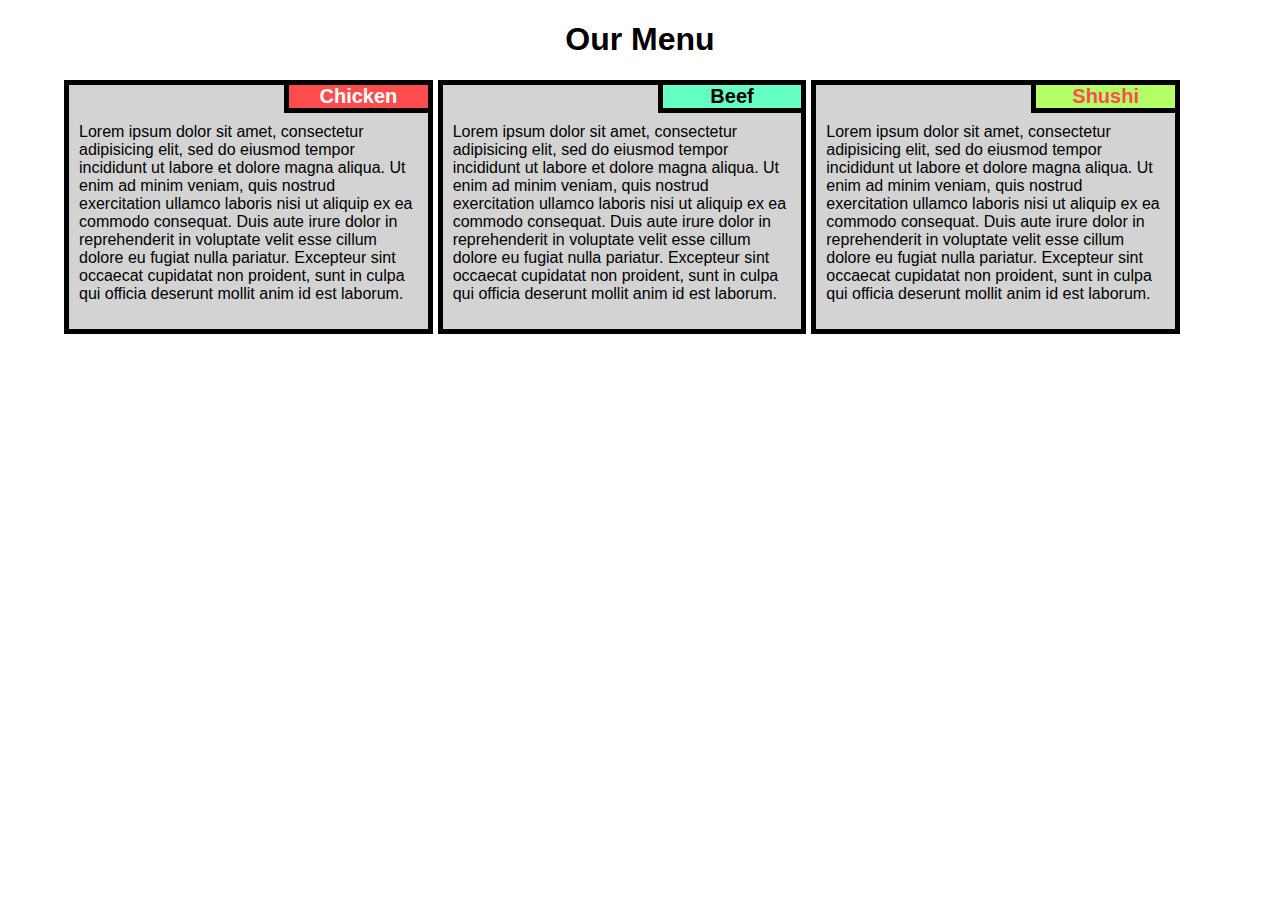
<file: mod2_solution/index.html>
<!DOCTYPE html>
<html>
<head>
    <meta charset="utf-8">
    <meta name="viewport" content="width=device-width, initial-scale=1">
	<title>Assignment solution for module 2</title>
	<link rel="stylesheet" href="css/style.css">
</head>
<body>

  <h1>Our Menu</h1>
  
  <nav class="container">
  	<div class="col-lg-1 col-md-2"><p class="foodTitle">Chicken</p><p class="description">Lorem ipsum dolor sit amet, consectetur adipisicing elit, sed do eiusmod
  	tempor incididunt ut labore et dolore magna aliqua. Ut enim ad minim veniam,
  	quis nostrud exercitation ullamco laboris nisi ut aliquip ex ea commodo
  	consequat. Duis aute irure dolor in reprehenderit in voluptate velit esse
  	cillum dolore eu fugiat nulla pariatur. Excepteur sint occaecat cupidatat non
  	proident, sunt in culpa qui officia deserunt mollit anim id est laborum.</p></div>
  	<div class="col-lg-1 col-md-2"><p class="foodTitle">Beef</p><p class="description">Lorem ipsum dolor sit amet, consectetur adipisicing elit, sed do eiusmod
  	tempor incididunt ut labore et dolore magna aliqua. Ut enim ad minim veniam,
  	quis nostrud exercitation ullamco laboris nisi ut aliquip ex ea commodo
  	consequat. Duis aute irure dolor in reprehenderit in voluptate velit esse
  	cillum dolore eu fugiat nulla pariatur. Excepteur sint occaecat cupidatat non
  	proident, sunt in culpa qui officia deserunt mollit anim id est laborum.</p></div>
  	<div class="col-lg-1 col-md-3"><p class="foodTitle">Shushi</p><p class="description">Lorem ipsum dolor sit amet, consectetur adipisicing elit, sed do eiusmod
  	tempor incididunt ut labore et dolore magna aliqua. Ut enim ad minim veniam,
  	quis nostrud exercitation ullamco laboris nisi ut aliquip ex ea commodo
  	consequat. Duis aute irure dolor in reprehenderit in voluptate velit esse
  	cillum dolore eu fugiat nulla pariatur. Excepteur sint occaecat cupidatat non
  	proident, sunt in culpa qui officia deserunt mollit anim id est laborum.</p></div>
  </nav>

</body>
</html>
</file>
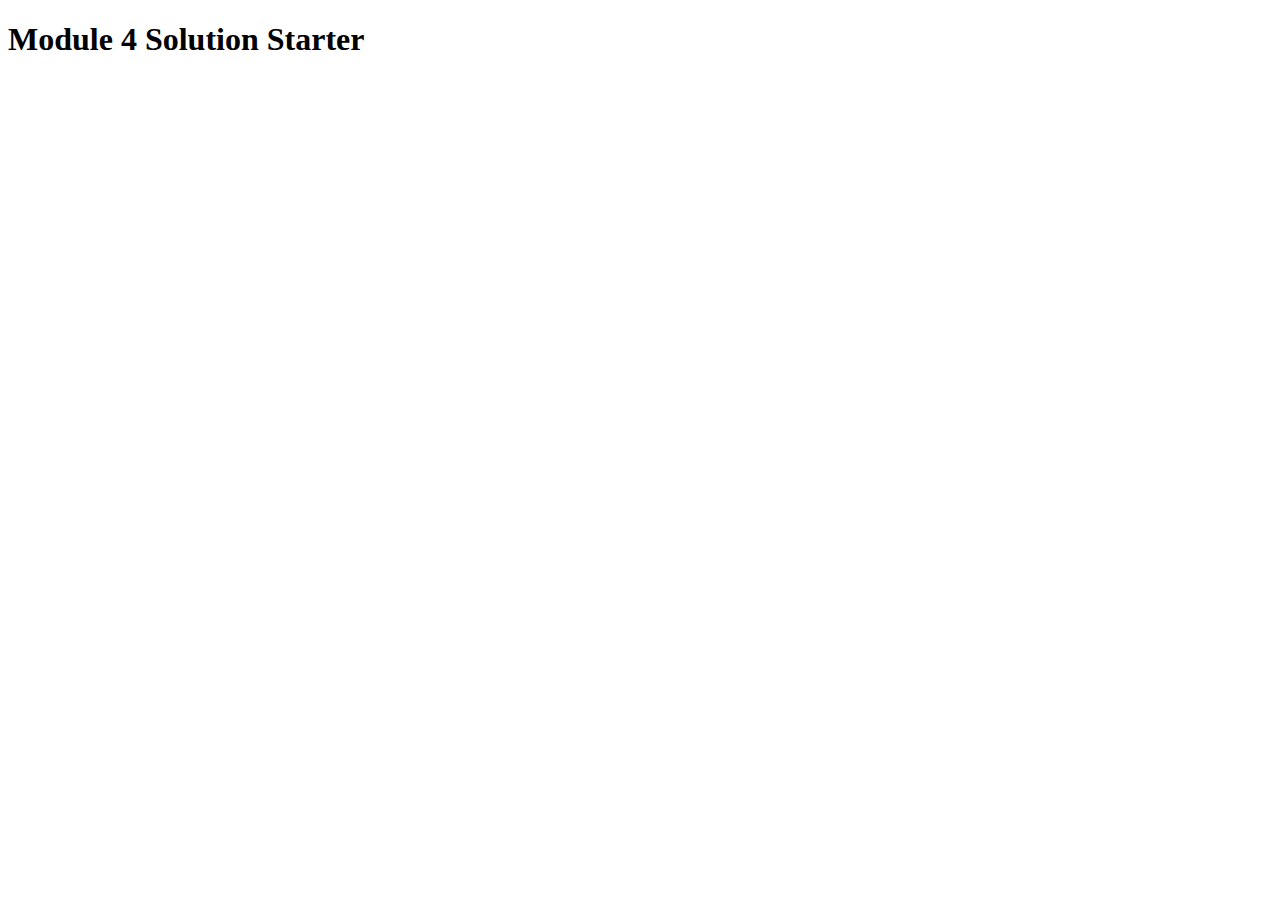
<file: mod4_solution/index.html>
<!DOCTYPE html>
<html>
<head>
  <meta charset="utf-8">
  <title>Module 4 Solution Starter</title>
  <script>
    var names = []; // DO NOT REMOVE
  </script>
  <script src="SpeakHello.js"></script>
  <script src="SpeakGoodBye.js"></script>
  <script src="script.js"></script>
</head>
<body>
  <h1>Module 4 Solution Starter</h1>
</body>
</html>
</file>
<file: mod2_solution/css/style.css>
*{ 
	box-sizing:border-box;

}
h1{
	text-align: center;
}

body{
	margin:0px;
	padding:0px;
	font-family: sans-serif;
	width:100%;
}

.container{
	margin:auto;
	width:90%;

}

div{
	background-color: #d3d3d3;
	border:5px solid;
	margin-right:5px;
	margin-bottom:5px;
}

.foodTitle{
	float:right;
	color:white;
	border-left: 5px solid;
	border-bottom: 5px solid;
	border-color: black;
	width:40%;
	margin-top: 0px;
	margin-bottom:0px;
	text-align: center;
	font-weight: bold;
	font-size: 20px;
	
}

div:nth-child(1)>.foodTitle{
	background-color: #ff4d4d;
}

div:nth-child(2)>.foodTitle{
	background-color: #66ffc2;
	color:#000000;
}

div:nth-child(3)>.foodTitle{
	background-color: #b3ff66;
	color:#ff4d4d;
}
.description{
	clear:right;
	padding:10px;
	width:100%;
}

@media(min-width: 992px){
	.col-lg-1, .col-lg-2, .col-lg-3{
		float:left;
	}

	.col-lg-3{
		width:100%;
	}

	.col-lg-2{
		width:49%;
	}

	.col-lg-1{
		width:32%;
	}
}

@media(min-width: 768px) and (max-width: 991px){
	.col-md-1, .col-md-2, .col-md-3{
		float:left;
	}

	.col-md-3{
		width:100%;
	}

	.col-md-2{
		width:49%;
	}

	.col-md-1{
		width:32%;
	}
}
</file>
